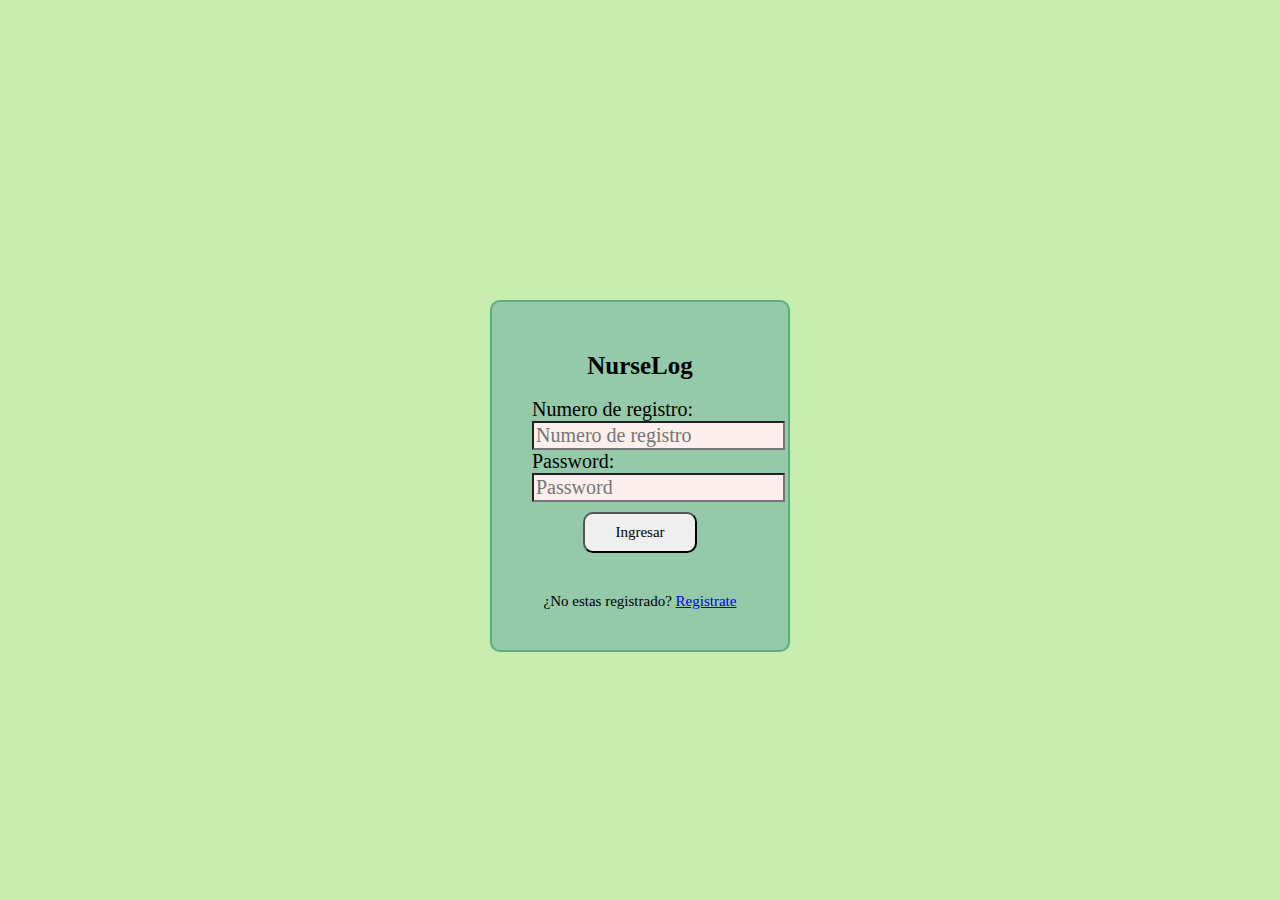
<file: nurseLog-LoginBackend/index.html>
<!DOCTYPE html>
<html lang="en">

<head>
    <meta charset="UTF-8">
    <meta http-equiv="X-UA-Compatible" content="IE=edge">
    <meta name="viewport" content="width=device-width, initial-scale=1.0">
    <link href="https://cdn.jsdelivr.net/npm/bootstrap@5.1.3/dist/css/bootstrap.min.css" rel="stylesheet"
        integrity="sha384-1BmE4kWBq78iYhFldvKuhfTAU6auU8tT94WrHftjDbrCEXSU1oBoqyl2QvZ6jIW3" crossorigin="anonymous">
    <link rel="stylesheet" href="./public/css/styles.css">
    <link rel="stylesheet" href="./public/css/normalize.css">
    <title>Login</title>
</head>

<body>

    <div class="form-container">
        <h1 class=" title center">NurseLog</h1>
        <form action="public/back/login.php" method="post">
            <div class="form-group">
                <label for="id">Numero de registro:</label>
                <input type="text" class="form-control" id="id" name="id" placeholder="Numero de registro" required>
            </div>

            <div class="form-group">
                <label for="password">Password:</label>
                <input type="password" class="form-control" id="password" name="password" placeholder="Password" required>
            </div>
            <div class="btn-cont center">
                <input type="submit" class="btn btn-primary form-submit" value="Ingresar">
            </div>
            <div class="form-footer center">
                <span>¿No estas registrado?</span>
                <a href="public/pages/register.html">Registrate</a>
            </div>
        </form>
    </div>

</body>

</html>
</file>
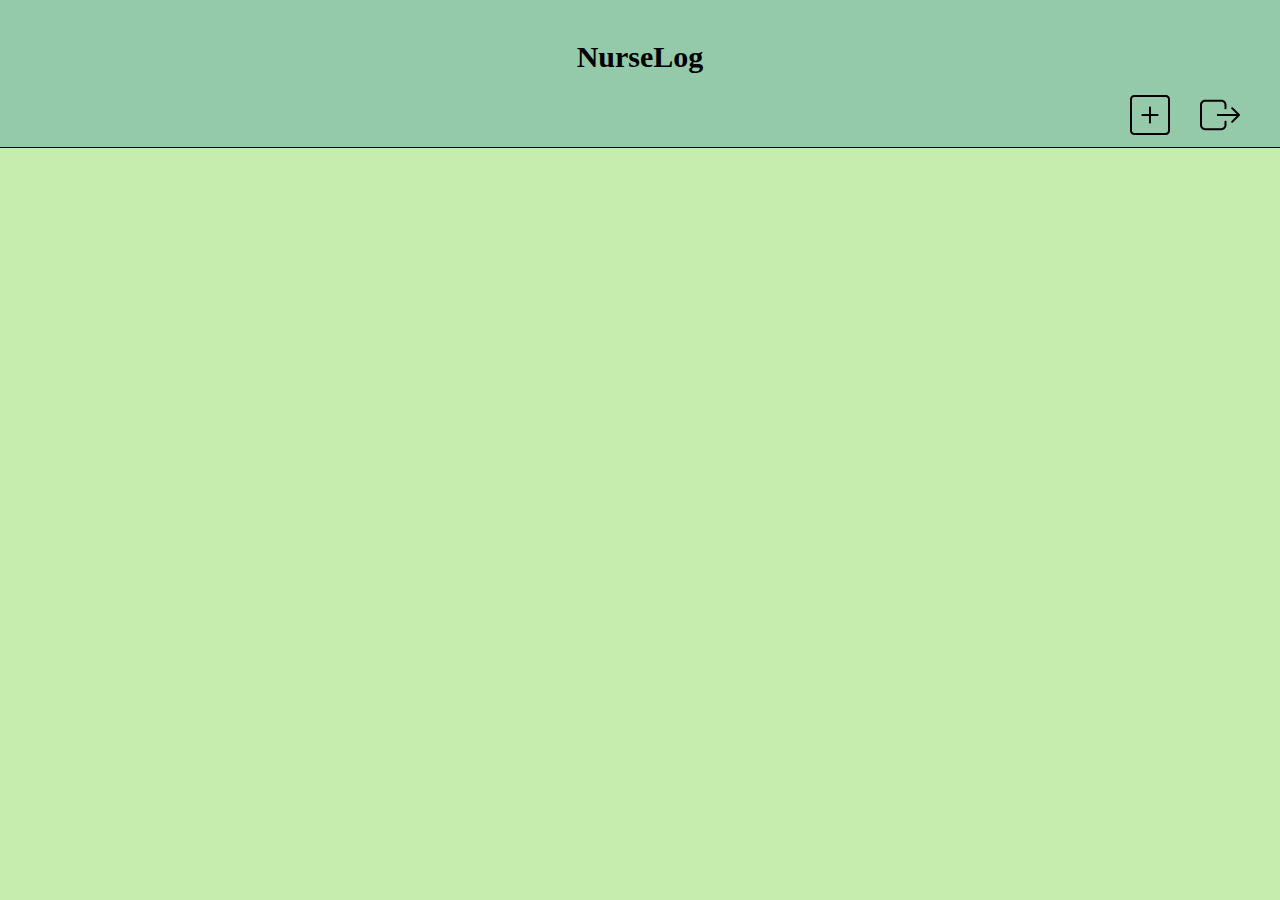
<file: nurseLog-LoginBackend/public/pages/dashboard.html>
<!DOCTYPE html>
<html lang="en">

<head>
    <meta charset="UTF-8">
    <meta http-equiv="X-UA-Compatible" content="IE=edge">
    <meta name="viewport" content="width=device-width, initial-scale=1.0">
    <link href="https://cdn.jsdelivr.net/npm/bootstrap@5.1.3/dist/css/bootstrap.min.css" rel="stylesheet"
        integrity="sha384-1BmE4kWBq78iYhFldvKuhfTAU6auU8tT94WrHftjDbrCEXSU1oBoqyl2QvZ6jIW3" crossorigin="anonymous">
    <link rel="stylesheet" href="../css/styles.css">
    <link rel="stylesheet" href="../css/normalize.css">
    <script src="https://ajax.googleapis.com/ajax/libs/jquery/3.5.1/jquery.min.js"></script>
    <title>NurseLog</title>
</head>

<body>

    <header>
        <h1 class="title-main">NurseLog</h1>
    </header>

    <div class="actions">
        <a href="./entry.html"><img class="svg" src="../assets/add.svg" alt="Nueva Entrada"></a>
        <a href="../../index.html"><img class="svg" src="../assets/logout.svg" alt="Logout"></a>
    </div>

    <main>
        <h2 class="text-center" id="departamento"></h2>
        <div class="entry-container" id="container">
            <!--
            LAS ENTRADAS SE GENERAN DINÁMICAMENTE CON LO QUE ESTÁ EN LA DB, DEJO ESTO AQUÍ PARA TENER REFERENCIA DE CÓMO SON LOS DIVS Y ASI 

            <div class="entry">
                <div class="entry-header">
                    <div class="entry-time">
                        <p class="entry-date">15/11/2021</p>
                        <p class="entry-hour">21:30</p>
                    </div>
                    <div class="entry-nurse">
                        <p class="nurse-name">Tiffany</p>
                        <p class="nurse-lname">Portillo</p>
                    </div>
                </div>

                <div class="entry-description">
                    <p class="entry-description-text">
                        Lorem ipsum dolor sit amet consectetur adipisicing elit. Vitae, suscipit aperiam! Tempora, porro
                        quasi repudiandae excepturi veniam ipsum consectetur minus optio repellat saepe nihil eum sunt
                        doloremque rerum fugiat natus. Lorem ipsum dolor sit amet consectetur adipisicing elit.
                        Voluptatum maiores est, modi harum facilis, dolores obcaecati ducimus consequatur odit,
                        asperiores nisi alias atque aspernatur. Voluptate doloribus accusantium quaerat magnam
                        consequatur?
                    </p>
                </div>
            </div>
        -->

        </div>

    </main>
    <script>
        var url = "../js/dashboard.js";
        $.getScript(url);
    </script>

</body>

</html>
</file>
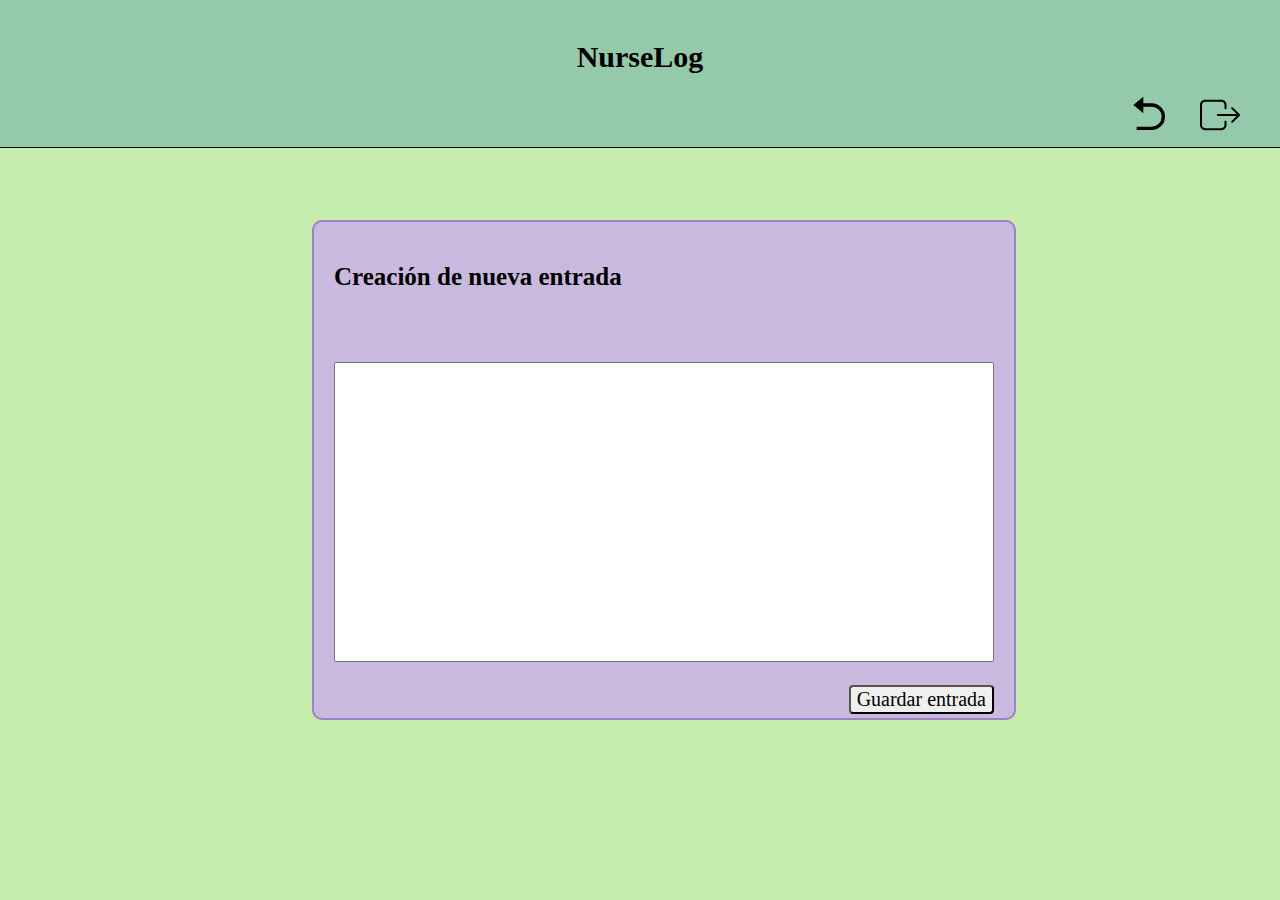
<file: nurseLog-LoginBackend/public/pages/entry.html>
<!DOCTYPE html>
<html lang="en">

<head>
    <meta charset="UTF-8">
    <meta http-equiv="X-UA-Compatible" content="IE=edge">
    <meta name="viewport" content="width=device-width, initial-scale=1.0">
    <link href="https://cdn.jsdelivr.net/npm/bootstrap@5.1.3/dist/css/bootstrap.min.css" rel="stylesheet"
        integrity="sha384-1BmE4kWBq78iYhFldvKuhfTAU6auU8tT94WrHftjDbrCEXSU1oBoqyl2QvZ6jIW3" crossorigin="anonymous">
    <link rel="stylesheet" href="../css/styles.css">
    <link rel="stylesheet" href="../css/normalize.css">
    <title>New Entry</title>
</head>

<body>

    <header>
        <h1 class="title-main">NurseLog</h1>
    </header>

    <div class="actions">
        <a href="./dashboard.html"><img class="svg" src="../assets/go_back.svg" alt="Nueva Entrada"></a>
        <a href="../../index.html"><img class="svg" src="../assets/logout.svg" alt="Logout"></a>
    </div>

    <main>
        <div class="newEntry-container">
            <form action="../back/entry.php" method="post">
                <h2>Creación de nueva entrada</h2>
                <textarea class="text-entry" name="newEntry" id="newEntry"></textarea>
                <button class="btn btn-primary send-entry" id="newEntry-btn">Guardar entrada</button>
            </form>
        </div>
    </main>

</body>

</html>
</file>
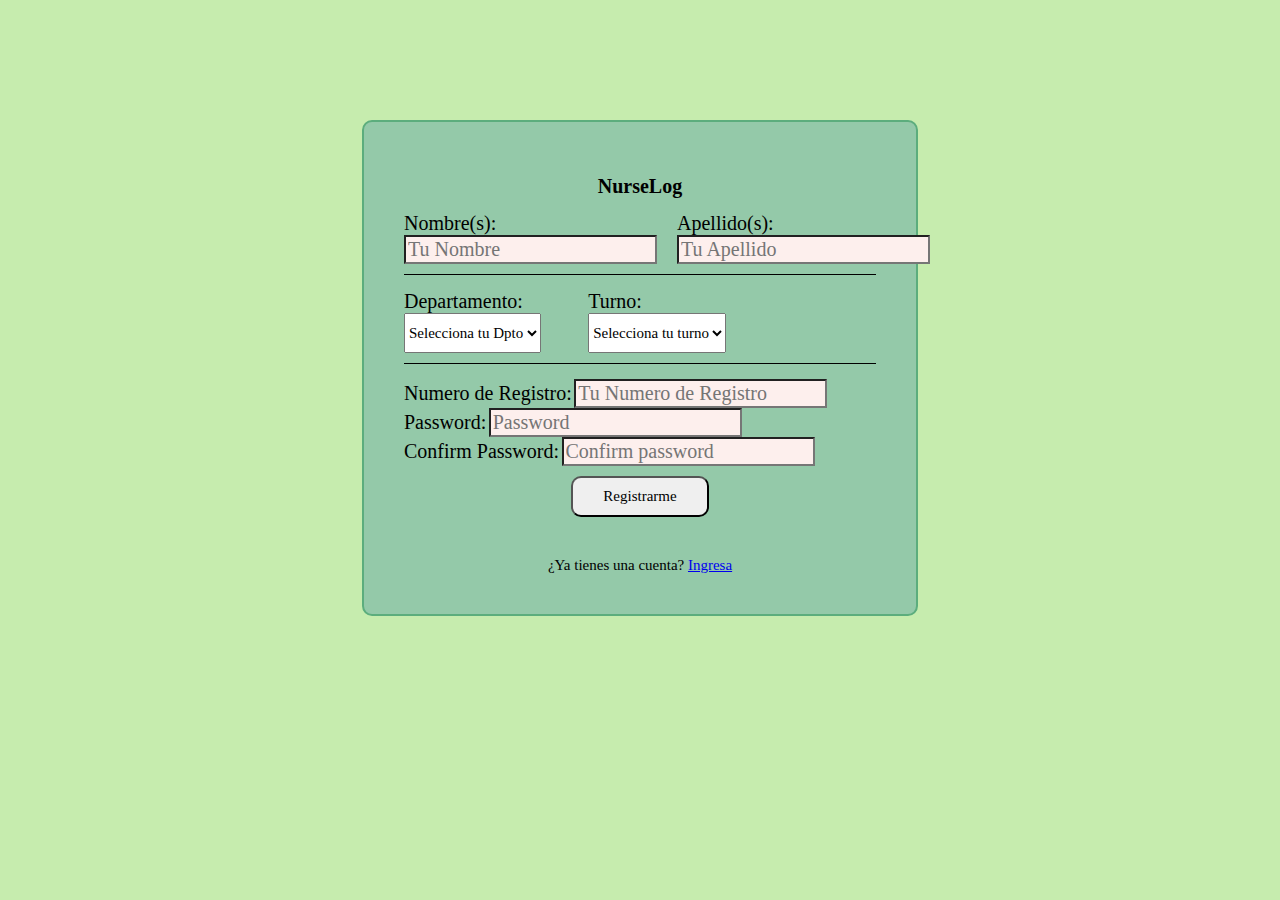
<file: nurseLog-LoginBackend/public/pages/register.html>
<!DOCTYPE html>
<html lang="en">

<head>
    <meta charset="UTF-8">
    <meta http-equiv="X-UA-Compatible" content="IE=edge">
    <meta name="viewport" content="width=device-width, initial-scale=1.0">
    <link href="https://cdn.jsdelivr.net/npm/bootstrap@5.1.3/dist/css/bootstrap.min.css" rel="stylesheet"
        integrity="sha384-1BmE4kWBq78iYhFldvKuhfTAU6auU8tT94WrHftjDbrCEXSU1oBoqyl2QvZ6jIW3" crossorigin="anonymous">
    <link rel="stylesheet" href="../css/styles.css">
    <link rel="stylesheet" href="../css/normalize.css">
    <title>Register</title>
</head>

<body>

    <div class="register-form-container">
        <h1 class="center">NurseLog</h1>

        <form action="../back/datos.php" method="post">
            <div class="name-container">
                <div class="form-group">
                    <label class="input-name" for="firstName">Nombre(s):</label>
                    <input type="text" class="form-control" id="firstName" name="firstName" placeholder="Tu Nombre" required>
                </div>

                <div class="form-group">
                    <label for="lastName">Apellido(s):</label>
                    <input type="text" class="form-control" id="lastName" name="lastName" placeholder="Tu Apellido" required>
                </div>
            </div>

            <div class="nurse-container">
                <div class="block">
                    <label for="department">Departamento:</label>
                    <select class="custom-select" name="department" id="department" name="department" required>
                        <option class="custom-option-d" value="" selected disabled>Selecciona tu Dpto</option>
                        <option class="custom-option" value="1">Departamento 1</option>
                        <option class="custom-option" value="2">Departamento 2</option>
                        <option class="custom-option" value="3">Departamento 3</option>
                        <option class="custom-option" value="4">Departamento 4</option>
                        <option class="custom-option" value="5">Departamento 5</option>
                    </select>
                </div>

                <div class="block">
                    <label for="shift">Turno:</label>
                    <select class="custom-select" name="shift" id="shift" name="shift" required>
                        <option class="custom-option-d" value="" selected disabled>Selecciona tu turno</option>
                        <option class="custom-option" value="Matutino">Matutino</option>
                        <option class="custom-option" value="Vespertino">Vespertino</option>
                        <option class="custom-option" value="Nocturno">Nocturno</option>
                    </select>
                </div>
            </div>

            <div class="form-group nurseID">
                <label for="id">Numero de Registro:</label>
                <input type="text" class="form-control" id="id" name="id" placeholder="Tu Numero de Registro" required>
            </div>

            <div class="password-container">
                <div class="form-group">
                    <label for="password">Password:</label>
                    <input type="password" class="form-control" id="password" name="password" placeholder="Password" required>
                </div>

                <div class="form-group">
                    <label for="cpassword">Confirm Password:</label>
                    <input type="password" class="form-control" id="cpassword" name="cpassword" placeholder="Confirm password" required>
                </div>
            </div>

            <div class="btn-cont center">
                <input type="submit" class="btn btn-primary form-submit" value="Registrarme">
            </div>

            <div class="form-footer center">
                <span>¿Ya tienes una cuenta?</span>
                <a href="../../index.html">Ingresa</a>
            </div>

        </form>
    </div>

</body>

</html>
</file>
<file: nurseLog-LoginBackend/public/css/styles.css>
html {
  box-sizing: border-box;
  font-size: 62.5%;
}

*,
*:before,
*:after {
  box-sizing: inherit;
}

body {
  
  background-color: #C6ECAE;
}

.title {
  font-size: 2.5rem;
  font-weight: bold;
  margin-top: 1rem;
}

/* globales */
.center {
  text-align: center;
}

.block {
  display: block;
}
/* Login and  Register */
label {
  font-size: 2rem;
}

input[type="text"],
input[type="password"] {
  font-size: 2rem;
  background-color:#FDEFED;
}
.form-container {
  width: 30rem;
  background-color: #94C9A9;
  border: 2px solid #5CAD7D;
  padding: 4rem;
  border-radius: 1rem;

  position: absolute;
  top: calc(50% - 15rem);
  left: calc(50% - 15rem);
}

.btn-cont {
  justify-content: center;
}
.form-submit {
  margin-top: 1rem;
  padding: 1rem 3rem;
  font-size: 1.5rem;
  border-radius: 1rem;
}

.form-footer {
  margin-top: 4rem;
  font-size: 1.5rem;
}

/* Register form */

.register-form-container {
  width: 30rem;
  background-color: #94C9A9;
  padding: 4rem;
  border-radius: 1rem;
  border: 2px solid #5CAD7D;

  position: absolute;
  top: calc(30% - 15rem);
  left: calc(50% - 15rem);
}

.custom-select {
  height: 4rem;
  width: 100%;
  font-size: 1.5rem;
}

.custom-option-d {
  background-color: #777;
  color: #eee;
}

.custom-option {
  width: 100%;
  font-size: 1.5rem;
  background-color: #8a8a8a;
  color: #fff;
}

.name-container {
  /* display: flex;
    flex-direction: column;
    justify-content: center;
    align-items: center; */
}

@media (min-width: 550px) {
  .register-form-container {
    width: calc(30rem + 20%);
    background-color: #94C9A9;

    left: calc(40% - 15rem);
  }

  .name-container {
    display: flex;
    gap: 2rem;
    align-items: center;
    padding-bottom: 1rem;
    border-bottom: 1px solid black;
  }

  .nurse-container {
    display: flex;
    gap: 10%;
    align-items: center;
    padding-top: 1.5rem;
    padding-bottom: 1rem;
    border-bottom: 1px solid black;
  }

  .nurseID {
    padding-top: 1.5rem;
  }

  .custom-select {
    display: block;
    height: 4rem;
    width: 100%;
    font-size: 1.5rem;
  }
}

/* ------ Dashboard ------ */
header {
  display: flex;
  align-items: center;
  justify-content: center;
  padding-top: 2rem;
  background-color: #94C9A9;
}

.actions {
  display: flex;
  justify-content: flex-end;
  gap: 2rem;
  border-bottom: 1px solid black;
  padding-right: 3rem;
  padding-bottom: 1rem;
  width: 100%;
  background-color: #94C9A9;
}

.actions .svg {
  width: 3rem;
  height: 3rem;
}

.actions .svg:hover {
  cursor: pointer;
  background-color: #fff;
}

.actions .svg:last-child {
  margin-right: 1rem;
}

.entry-container {
  padding: 1rem;
  font-size: 1.2rem;
}

.entry {
  margin-bottom: 2rem;

}

.entry-header,
.entry-time,
.entry-nurse {
  display: flex;
}

.entry-time,
.entry-nurse {
  gap: 0.5rem;
}

.entry-header {
  justify-content: space-between;
  align-items: center;
  padding: 1rem;
  border: 2px solid #FAA381;
  background-color: #FCC6B1;
}

.entry-description {
  background-color: #FDEFED;
  padding: 1rem;
  border: 2px solid #FAA381;
  border-top: none;
}

.title-main:hover {
  cursor: default;
}

@media (min-width: 850px) {
  .title-main {
    font-size: 3rem;
  }

  .entry-container {
    position: absolute;
    left: calc(50% - 35rem);
  }

  .entry {
    width: 70rem;
  }
}

@media (min-width: 1050px) {
  .actions .svg {
    width: 4rem;
    height: 4rem;
  }

  .entry-container {
    left: calc(50% - 45rem);
    font-size: 2rem;
  }

  .entry {
    width: 90rem;
  }
}

@media (min-width: 1300px) {
  .entry-container {
    left: calc(50% - 50rem);
  }
  .entry {
    width: 100rem;
  }
}

@media (min-width: 1600px) {
  .actions {
    padding-right: 9rem;
  }

  .entry-container {
    left: calc(50% - 65rem);
    font-size: 2.5rem;
  }

  .entry {
    width: 130rem;
  }
}

/* ----- Nueva Entrada ----- */

.newEntry-container {
  width: calc(32rem);
  background-color: #C9B9DF;
  border: 2px solid #9D80C6;
  padding: 2rem;
  border-radius: 1rem;
  margin-top: 2rem;

  position: absolute;
  left: calc(50% - 16.25rem);
  top: calc(50% - 15rem);
}
.text-entry {
  width: 100%;
  height: 15rem;
  font-size: 1.5rem;
  resize: none;
  margin-top: 1rem;
}

.send-entry {
  float: right;
  margin-top: 1rem;
  font-size: 1.4rem;
  border-radius: 0.4rem;
}

@media (min-width: 550px) {
  .newEntry-container {
    width: calc(32rem + 20%);
    left: calc(40% - 16.25rem);
  }
}

@media (min-width: 600px) {
  .newEntry-container {
    height: 50rem;
    top: calc(50% - 25rem);
  }

  h2 {
    font-size: 2.5rem;
  }

  .text-entry {
    height: 25rem;
    position: relative;
    margin-top: 5rem;
  }

  .send-entry {
    margin-top: 3rem;
  }
}

@media (min-width: 700px) {
  .newEntry-container {
    width: calc(32rem + 30%);
    left: calc(40% - 20rem);
  }
}

@media (min-width: 1200px) {
  .text-entry {
    font-size: 2.5rem;
    height: 30rem;
  }

  .send-entry {
    font-size: 2rem;
    margin-top: 2rem;
  }
}
</file>
